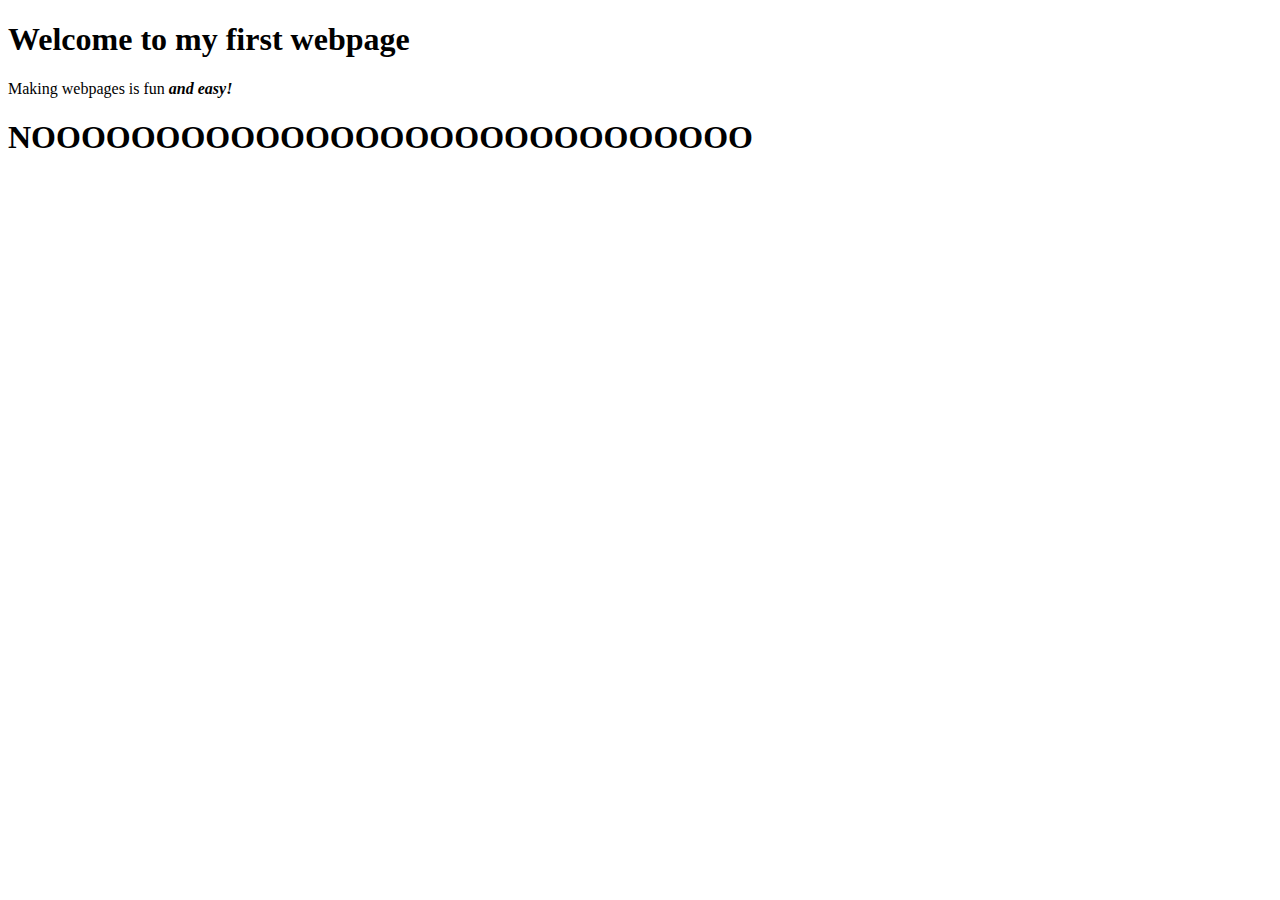
<file: first page.html>
<!doctype html>
<html>
<head>
<meta charset="utf-8">
<title>Untitled Document</title>
</head>
<h1>Welcome to my first webpage</h1>
	<p>Making webpages is fun  <b><i>and easy!</i></b></p>

<p><h1>NOOOOOOOOOOOOOOOOOOOOOOOOOOOOO</h></p>
<body>
</body>
</html>
</file>
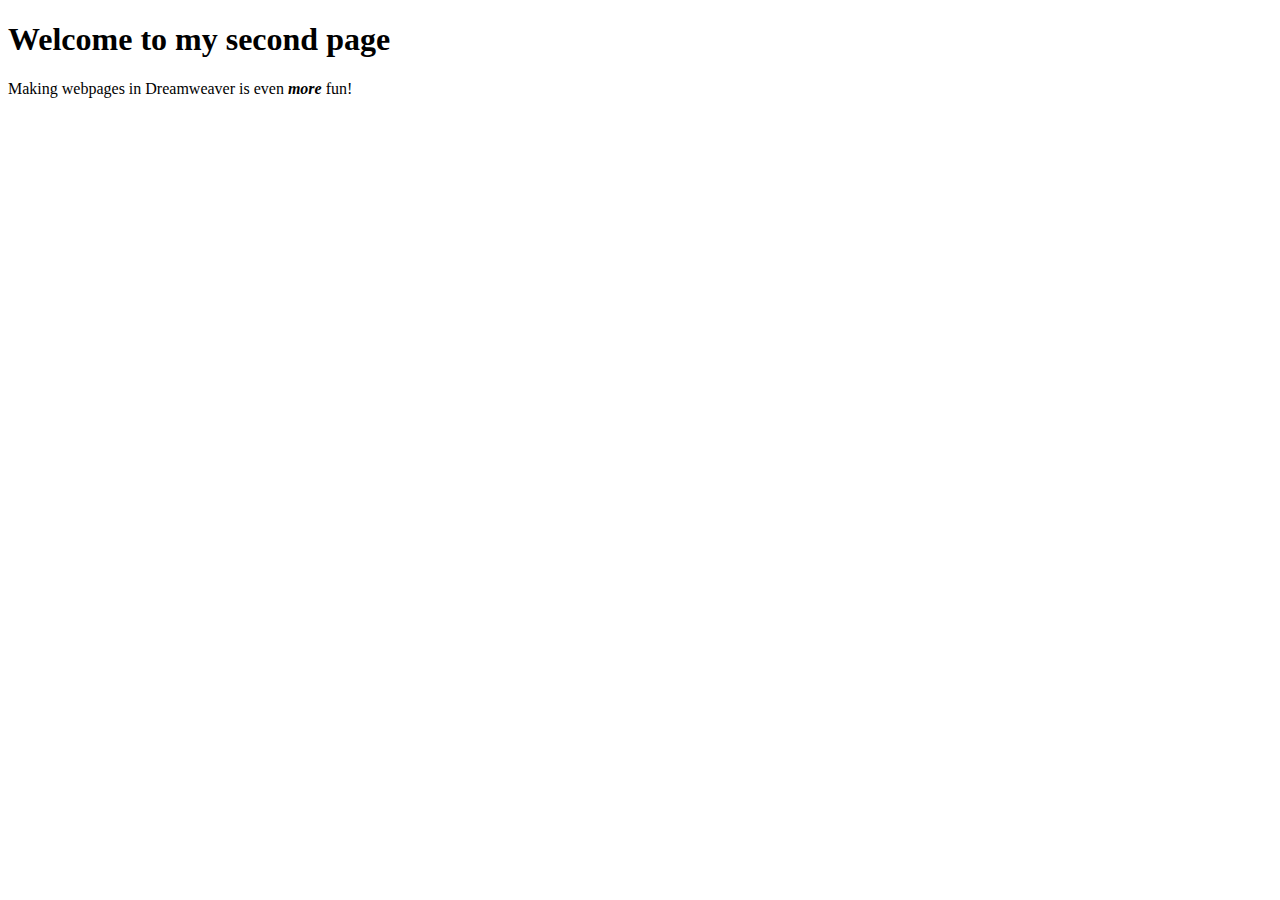
<file: mysecondpage.html>
<!doctype html>
<html>
<head>
<meta charset="utf-8">
<title>HTML Basics, Page 2</title>
</head>

<body>
	<h1>Welcome to my second page</h1>
	<p>Making webpages in Dreamweaver is even <strong><em>more</em></strong> fun!</p>
</body>
</html>
</file>
